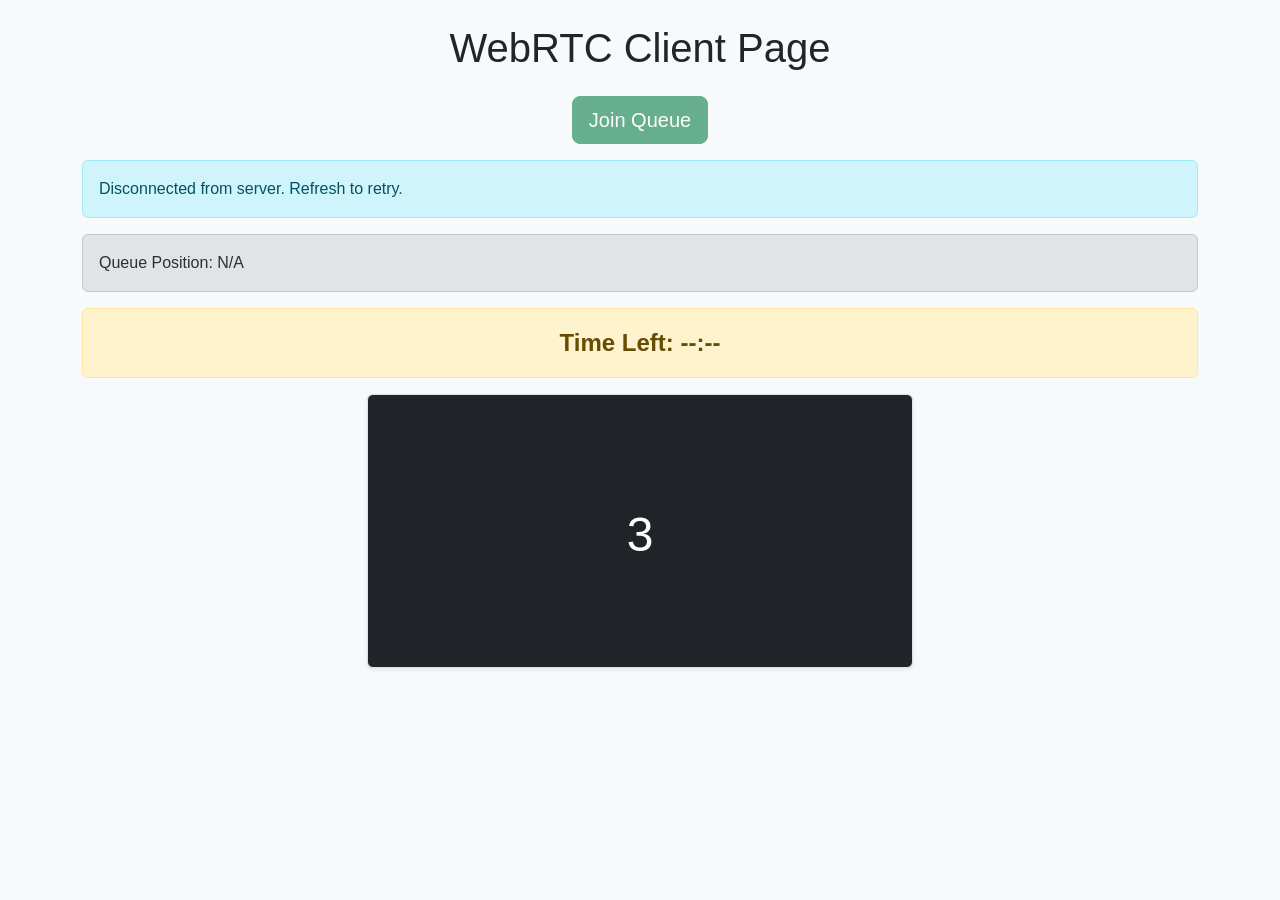
<file: src/main/resources/static/index.html>
<!DOCTYPE html>
<html lang="en">
<head>
    <meta charset="UTF-8">
    <meta name="viewport" content="width=device-width, initial-scale=1">
    <title>WebRTC Client</title>
    <link href="https://cdn.jsdelivr.net/npm/bootstrap@5.3.2/dist/css/bootstrap.min.css" rel="stylesheet">
    <link rel="stylesheet" href="css/style.css"> <!-- Custom styles -->
</head>
<body>
    <div class="container mt-4">
        <header class="text-center mb-4">
            <h1>WebRTC Client Page</h1>
        </header>

        <div id="controls" class="text-center mb-3">
            <button id="joinQueueButton" class="btn btn-success btn-lg">Join Queue</button>
        </div>

        <div id="status" class="alert alert-info" role="alert">Status: Idle</div>
        <div id="queueInfo" class="alert alert-secondary" role="alert">Queue Position: N/A</div>
        <div id="timerDisplay" class="alert alert-warning text-center fw-bold fs-4" role="alert">Time Left: --:--</div>

        <div class="row justify-content-center mt-3">
            <div class="col-md-8 col-lg-6 position-relative"> <!-- Added position-relative for overlay -->
                <video id="remoteVideo" autoplay playsinline class="img-fluid border rounded shadow-sm bg-dark"></video>
                <div id="preparationOverlay" class="position-absolute top-50 start-50 translate-middle bg-dark bg-opacity-75 text-white p-4 rounded d-flex justify-content-center align-items-center" style="display: none; font-size: 3rem; text-align: center; width: 150px; height: 150px;">
                    <span id="preparationCountdownText">3</span>
                </div>
            </div>
        </div>
    </div>
    <script src="https://cdn.jsdelivr.net/npm/bootstrap@5.3.2/dist/js/bootstrap.bundle.min.js"></script>
    <script src="js/client.js"></script>
</body>
</html>
</file>
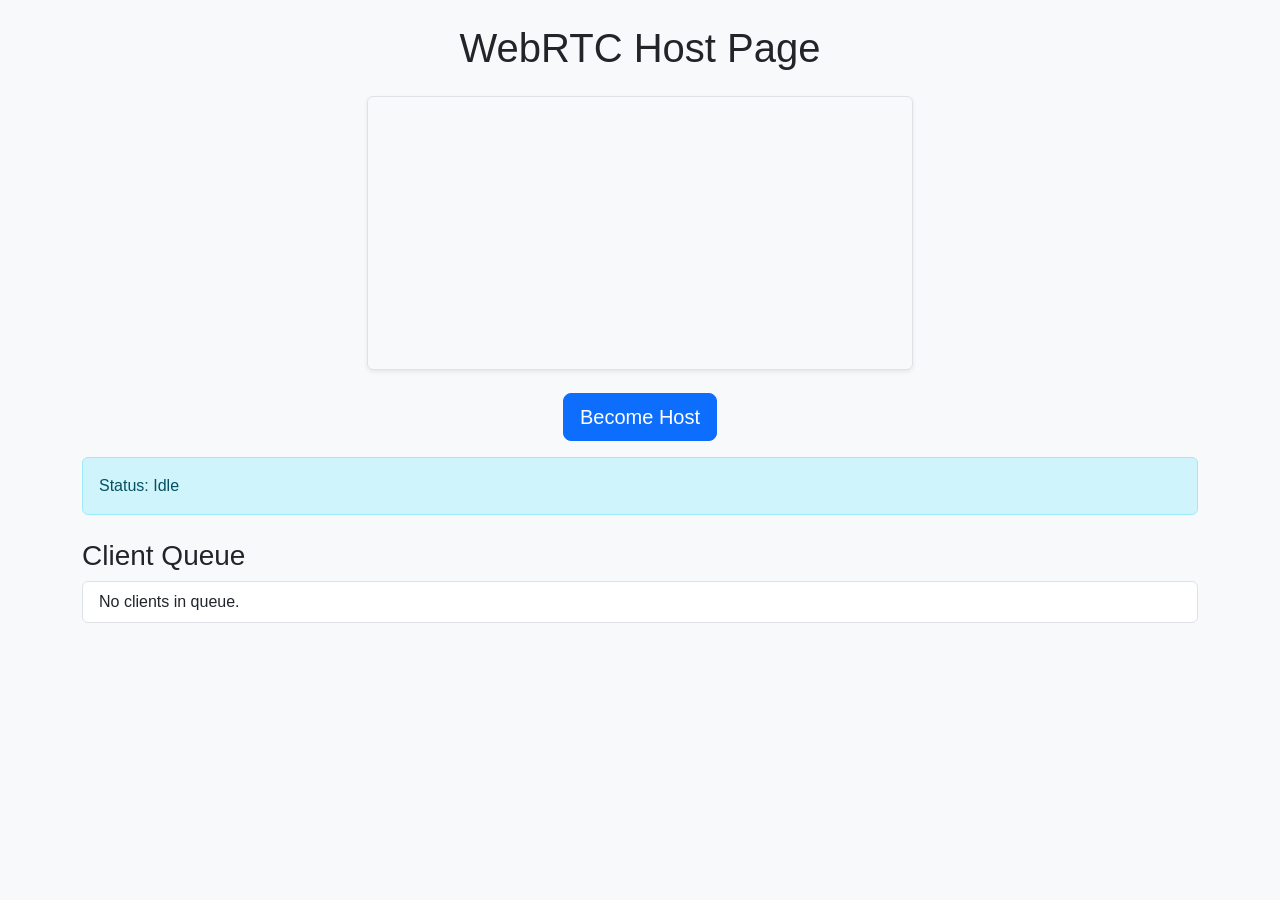
<file: src/main/resources/static/host.html>
<!DOCTYPE html>
<html lang="en">
<head>
    <meta charset="UTF-8">
    <meta name="viewport" content="width=device-width, initial-scale=1">
    <title>WebRTC Host</title>
    <link href="https://cdn.jsdelivr.net/npm/bootstrap@5.3.2/dist/css/bootstrap.min.css" rel="stylesheet">
    <link rel="stylesheet" href="css/style.css"> <!-- Custom styles -->
</head>
<body>
    <div class="container mt-4">
        <header class="text-center mb-4">
            <h1>WebRTC Host Page</h1>
        </header>

        <div class="row justify-content-center mb-3">
            <div class="col-md-8 col-lg-6">
                <video id="localVideo" autoplay playsinline muted class="img-fluid border rounded shadow-sm"></video>
            </div>
        </div>

        <div class="text-center mb-3">
            <button id="startHostButton" class="btn btn-primary btn-lg">Become Host</button>
        </div>

        <div id="status" class="alert alert-info" role="alert">Status: Idle</div>

        <div class="mt-4">
            <h3>Client Queue</h3>
            <ul id="clientQueueList" class="list-group">
                <!-- Client items will be populated here by host.js -->
                <li class="list-group-item">No clients in queue.</li>
            </ul>
        </div>

        <div class="mt-3 text-center">
             <button id="endCurrentClientSessionButton" class="btn btn-danger" style="display: none;">End Current Client's Session</button>
        </div>

    </div>
    <script src="https://cdn.jsdelivr.net/npm/bootstrap@5.3.2/dist/js/bootstrap.bundle.min.js"></script>
    <script src="js/host.js"></script>
</body>
</html>
</file>
<file: src/main/resources/static/css/style.css>
body {
    font-family: 'Segoe UI', Tahoma, Geneva, Verdana, sans-serif; /* More modern font stack */
    background-color: #f8f9fa; /* Bootstrap's light gray */
    color: #212529; /* Bootstrap's default text color */
}

/* Make video elements responsive if Bootstrap's img-fluid isn't enough or for aspect ratio */
video {
    width: 100%;
    height: auto;
    /* background-color: #000; Bootstrap class bg-dark added directly to client video */
}

/* Custom status styling if needed, though Bootstrap alerts are good */
/* #status { margin-top: 10px; padding:10px; background-color: #e9ecef; border: 1px solid #ced4da; border-radius: 4px; } */

/* Timer specific styling if Bootstrap's alert-warning isn't enough */
#timerDisplay {
    /* font-size: 1.2em; Bootstrap fs-4 used */
    /* color: #dc3545; Bootstrap alert-warning has its own color scheme */
}

/* Ensure buttons have some margin if they are stacked or near other elements */
/* button { margin-top: 5px; margin-bottom: 5px; } Bootstrap mb-3 or similar utility classes are used */

#clientQueueList .list-group-item.current-client {
    background-color: #cfe2ff; /* Bootstrap primary-subtle like color */
    font-weight: bold;
}

#preparationOverlay {
    z-index: 10; /* Ensure it's on top of the video */
    /* Bootstrap classes handle most styling: position-absolute, top-50, start-50, translate-middle, bg-dark, bg-opacity-75, text-white, p-4, rounded */
    /* font-size: 3rem; (already in style attribute for simplicity, but can be moved here) */
    /* Added d-flex, justify-content-center, align-items-center in HTML for better text centering */
    width: 150px; /* Example fixed size for the circle/square */
    height: 150px; /* Example fixed size for the circle/square */
    border-radius: 50%; /* Makes it a circle if width and height are equal */
}
</file>
